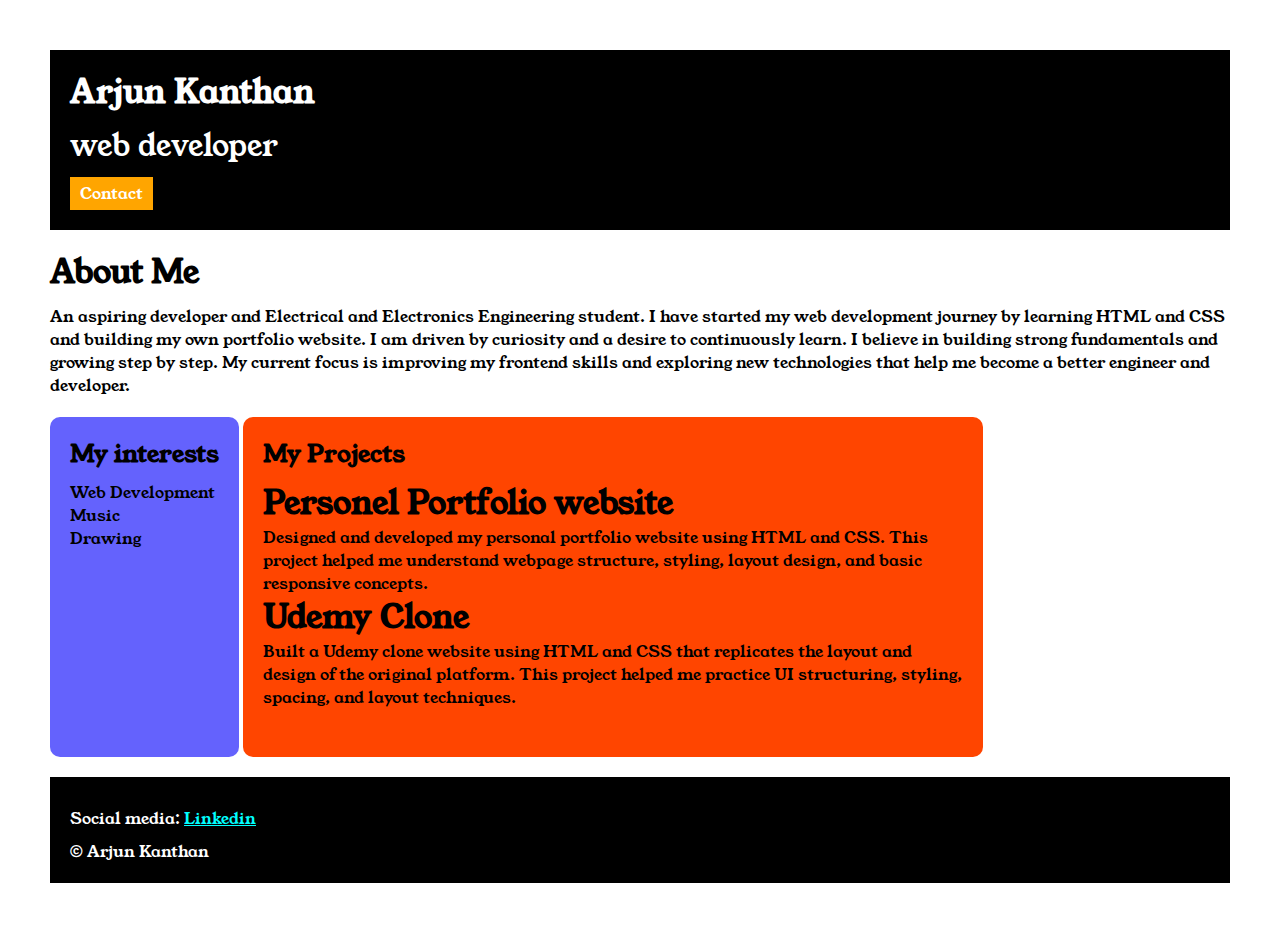
<file: index.html>
<!DOCTYPE html>
<html>

<head>
    <title>Portfolio</title>
    <link rel="stylesheet" href="style.css">
    <link rel="preconnect" href="https://fonts.googleapis.com">
<link rel="preconnect" href="https://fonts.gstatic.com" crossorigin>
<link href="https://fonts.googleapis.com/css2?family=Young+Serif&display=swap" rel="stylesheet">
</head>

<body>
    <div class="container">
    
    <div class="section-one">
    <h1 class="section-one__head">Arjun Kanthan</h1>
    <p class="section-one__role">web developer</p>
    <a href="contactform.html" class="section-one__contact">Contact</a>
    </div>
    <div class="section-two">
    <h1 class="section-two__title">About Me</h1>
    <p class="section-two__desc">An aspiring developer and Electrical and Electronics Engineering student. I have started my web development journey by learning HTML and CSS and building my own portfolio website.

I am driven by curiosity and a desire to continuously learn. I believe in building strong fundamentals and growing step by step. My current focus is improving my frontend skills and exploring new technologies that help me become a better engineer and developer.</p>
    </div>
    <div class="section-three">
    <h2 class="section-three__title">My interests</h2>
    <ul class="section-three__desc">
        <li>Web Development</li>
        <li>Music</li>
        <li>Drawing</li>
    </ul>
    </div>
    <div class="section-four">
    <h2 class="section-four__title">My Projects</h2>
    <ul class="section-four__desc">
        <li>
            <h1>Personel Portfolio website</h1>
            <p >Designed and developed my personal portfolio website using HTML and CSS. This project helped me understand webpage structure, styling, layout design, and basic responsive concepts.</p>
        </li>
        <li>
            <h1>Udemy Clone</h1>
            <p>Built a Udemy clone website using HTML and CSS that replicates the layout and design of the original platform. This project helped me practice UI structuring, styling, spacing, and layout techniques.</p>
        </li>
    </ul>
    </div>
    <div class="section-five">
        <p class="section-five__title">Social media:
        <a href="www.linkedin.com/in/arjun-kaanthan-7109233ab">Linkedin</a>
    </p>
    <p class="section-five__desc">&copy; Arjun Kanthan</p>

    </div>
   
    </div>    
    

</body>

</html>
</file>
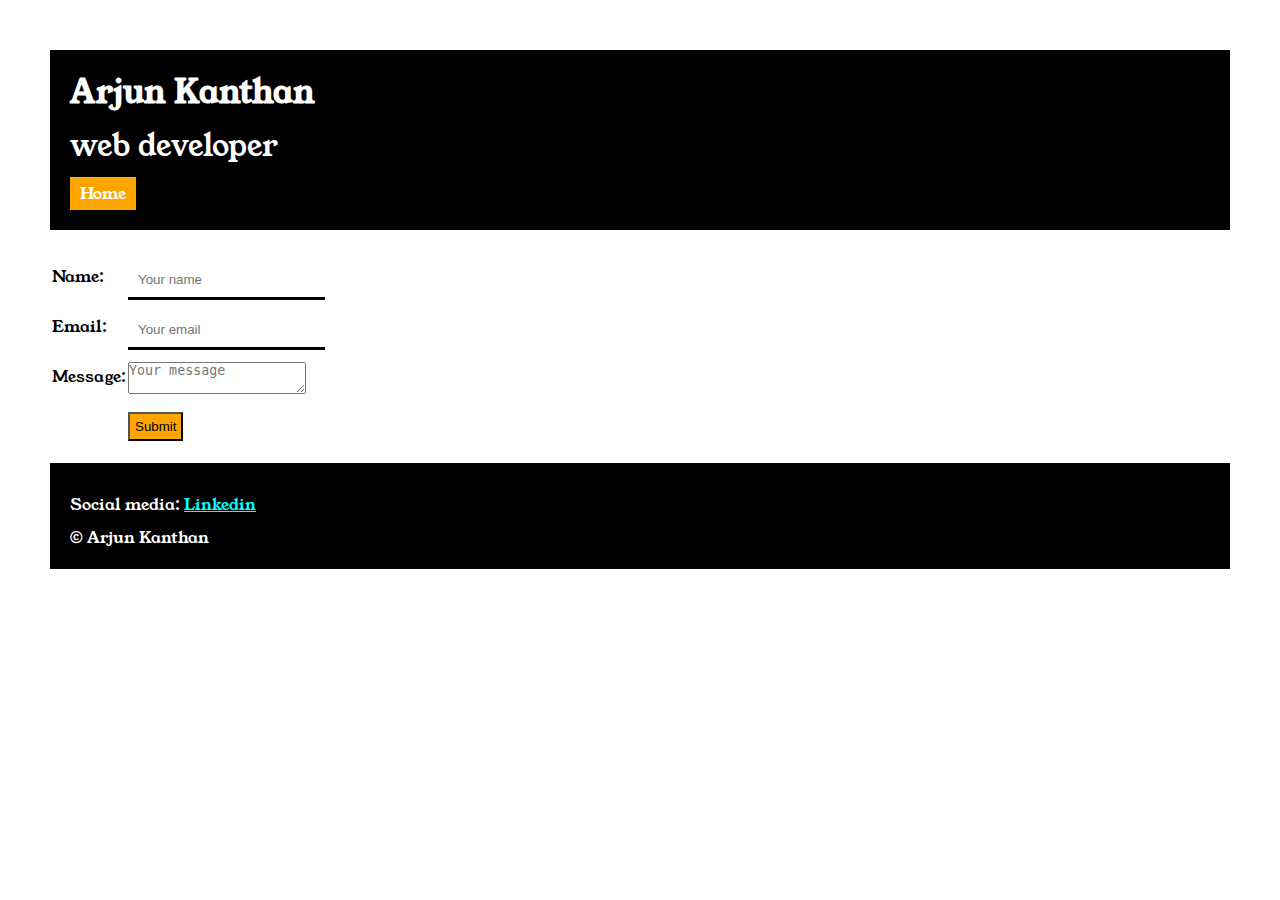
<file: contactform.html>
<!DOCTYPE html>
<html lang="en">
<head>
    <meta charset="UTF-8">
    <meta name="viewport" content="width=device-width, initial-scale=1.0">
    <title>Contact</title>
    <link rel="stylesheet" href="style.css">
    <link rel="preconnect" href="https://fonts.googleapis.com">
<link rel="preconnect" href="https://fonts.gstatic.com" crossorigin>
<link href="https://fonts.googleapis.com/css2?family=Young+Serif&display=swap" rel="stylesheet">

</head>
<body>
    <div class="container">
    <div class="section-one">
    <h1 class="section-one__head">Arjun Kanthan</h1>
    <p class="section-one__role">web developer</p>
    <a href="index.html" class="section-one__contact">Home</a>
    </div>
    <div class="contact-form">
        <form boder="2">
    <table>
        <tr>
            <td>Name: </td><td><input type="text" placeholder="Your name" class="contact-form__input"></td>
        </tr>
        <tr>
            <td>Email: </td><td><input type="email" placeholder="Your email" class="contact-form__input"></td>
        </tr>
        <tr>
            <td>Message:</td><td> <textarea rows="2" cols="20" placeholder="Your message" class="contact-form__textarea"></textarea></td>
        </tr>
        <tr>
            <td></td><td><input type="submit" class="contact-form__submit"></td>
        </tr>
        
    </table>
</form>

    </div>

    
<div class="section-five">
        <p class="section-five__title">Social media:
        <a href="www.linkedin.com/in/arjun-kaanthan-7109233ab">Linkedin</a>
    </p>
    <p class="section-five__desc">&copy; Arjun Kanthan</p>

    </div>
   

</div>
    
</body>
</file>
<file: style.css>
*{
    padding: 0;
    margin: 0;
}
body{
    
  font-family: "Young Serif", serif;
  
}

    
.container{
  padding: 50px;
}
.section-one{
  color: white;
  background-color: black;
  padding: 20px;
 

}.section-one__contact{
  background-color: orange;
  text-decoration: none;
  color: white;
  padding-right: 10px;
  padding-left: 10px;
  padding-top: 5px;
  padding-bottom: 5px;
  display: inline-flex;
  margin-top: 10px;
}
.section-one__name{
  font-size: 60px;
  
}
.section-one__role{
  font-size: 30px;
  margin-top: 10px;

}
.section-two{
  margin-top: 20px;
}
.section-three{
  margin-top: 20px;
}
.section-four{
  margin-top: 20px;
}
.section-two__desc,.section-three__desc,.section-four__desc,.section-five__desc,.section-five__title{
  margin-top: 10px;
}
.section-five{
  background-color: black;
  color: white;
  padding: 20px;
  margin-top: 20px;

}
.section-five__title a{
  color: aqua;
}
.section-three li,.section-four li{
  list-style: none;
 
}
.section-three  {
  display: inline-block;
  background-color: #6462FD;
  padding: 20px;
  height: 300px;
  border-radius: 10px;
  vertical-align: top;

}
.section-four{
   display: inline-block;
  background-color: orangered;
  padding: 20px;
  height: 300px;
  border-radius: 10px;
  vertical-align: top;
  width: 700px;
  line-height: normal;

}
.contact-form{
  margin-top: 20px;
}
.contact-form__input,.contact-form__textarea,.contact-form__submit{
  margin-top: 10px;
  
}
.contact-form__input{
  border: none;
  border-bottom: solid black;
  padding: 10px;




}
.contact-form__submit{
  padding-top: 5px;
  padding-bottom: 5px;
  padding-left: 5px;
  padding-right: 5px;
  background-color: orange;
}
</file>
